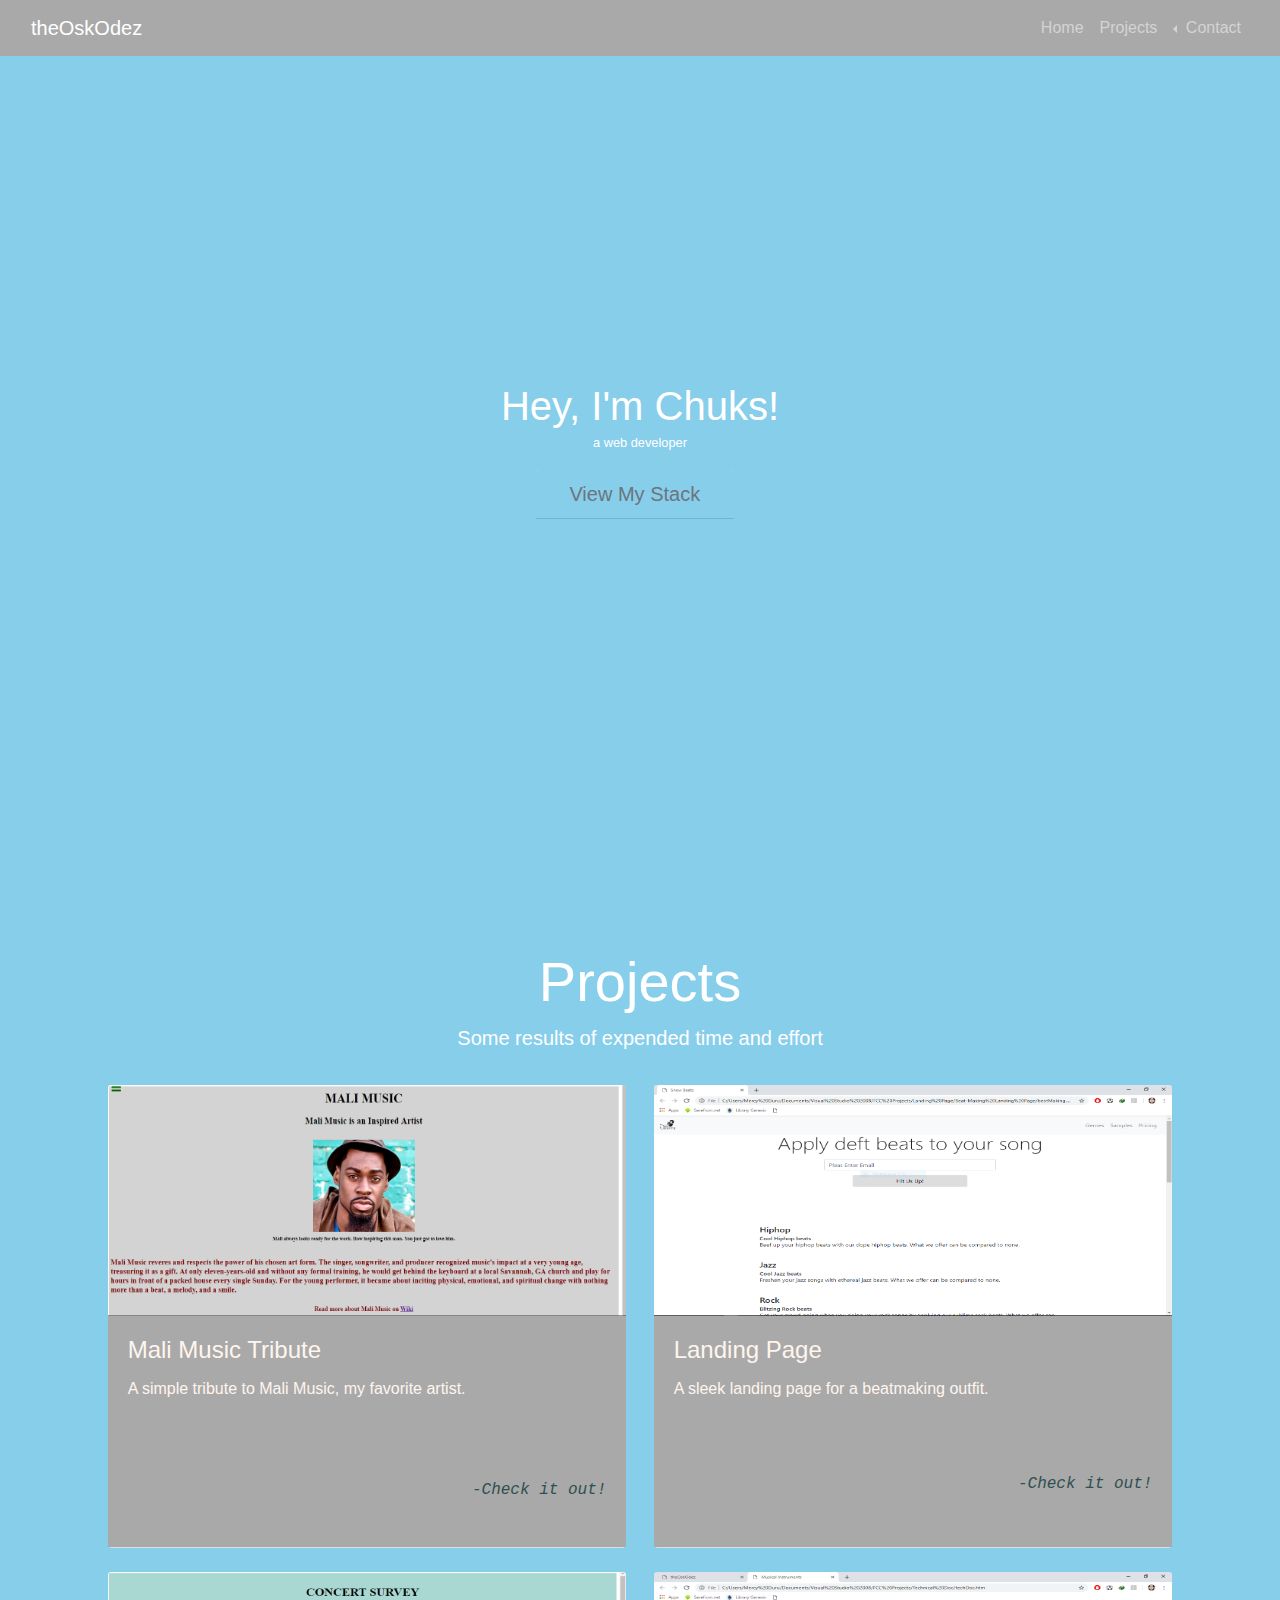
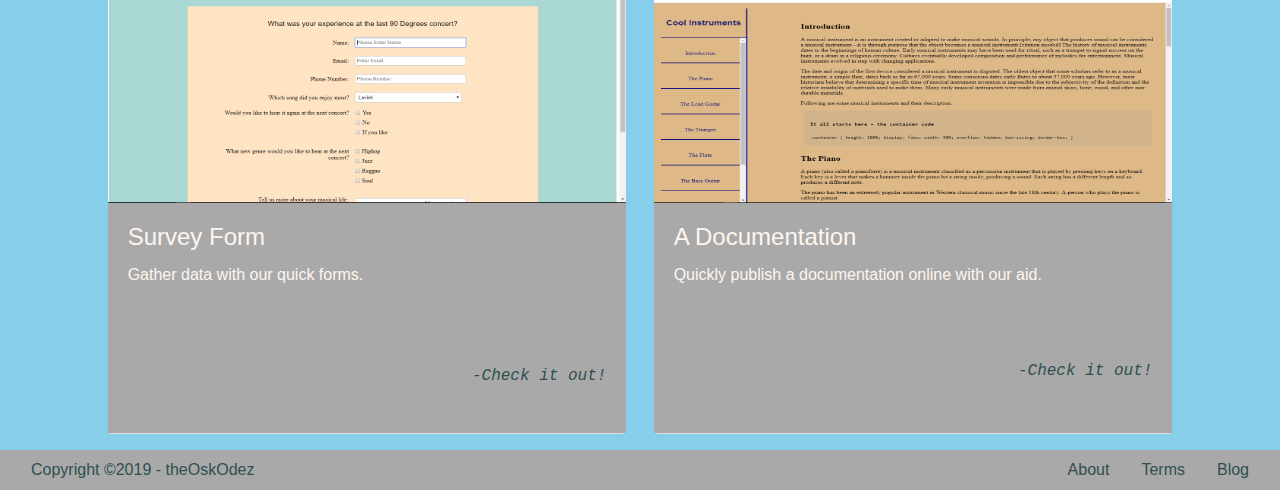
<file: index.html>
<!doctype html>
<html lang="en">
  <head>
    <title>theOskOdez</title>
    <meta charset="utf-8">
    <meta name="viewport" content="width=device-width, initial-scale=1, shrink-to-fit=no">

    <link rel="stylesheet" href="css/bootstrap.css" type="text/css">
    <link rel="stylesheet" href="css/all.min.css" type="text/css">
    <link rel="stylesheet" href="css/fontawesome.css" type="text/css">
    <link rel="stylesheet" href="css/theOskOdez.css" type="text/css">
  </head>
  <body>
    <main>

        <div class="modal fade" id="mailModal" tabindex="-1" role="dialog" aria-labelledby="exampleModalLabel" aria-hidden="true">
            <div class="modal-dialog" role="document">
              <div class="modal-content">
                <div class="modal-header">
                  <h5 class="modal-title" id="exampleModalLabel">Shoot Me A Mail On:</h5>
                  <button type="button" class="close" data-dismiss="modal" aria-label="Close">
                    <span aria-hidden="true">&times;</span>
                  </button>
                </div>
                <div class="modal-body">
                  <p>blannkard@gmail.com</p>
                </div>
              </div>
            </div>
          </div>

          <div class="modal fade" id="phoneModal" tabindex="-1" role="dialog" aria-labelledby="exampleModalLabel" aria-hidden="true">
              <div class="modal-dialog" role="document">
                <div class="modal-content">
                  <div class="modal-header">
                    <h5 class="modal-title" id="exampleModalLabel">You can call me @</h5>
                    <button type="button" class="close" data-dismiss="modal" aria-label="Close">
                      <span aria-hidden="true">&times;</span>
                    </button>
                  </div>
                  <div class="modal-body">
                    <p>+234 803 892 8297</p>
                  </div>
                </div>
              </div>
            </div>

        <nav id="navbar" class="navbar navbar-expand-lg fixed-top navbar-dark">
            <div class="container-fluid">
                        <a class="navbar-brand" href="#">theOskOdez</a>
                        <button class="navbar-toggler" type="button" data-toggle="collapse" data-target="#navbarTogglerDemo02" aria-controls="navbarTogglerDemo02" aria-expanded="false" aria-label="Toggle navigation">
                          <span class="navbar-toggler-icon"></span>
                        </button>
                      
                        <div class="collapse navbar-collapse" id="navbarTogglerDemo02">
                          <ul class="navbar-nav ml-auto mt-2 mt-lg-0">
                            <li class="nav-item">
                              <a class="nav-link" href="#welcome-section">Home <span class="sr-only">(current)</span></a>
                            </li>
                            <li class="nav-item">
                              <a class="nav-link" href="#projects">Projects</a>
                            </li>
                            <li class="nav-item dropdown dropleft">
                                    <a class="nav-link dropdown-toggle" href="#" id="navbarDropdownMenuLink" data-toggle="dropdown" aria-haspopup="true" aria-expanded="false">
                                      Contact
                                    </a>
                                    <div class="dropdown-menu" aria-labelledby="navbarDropdownMenuLink">
                                        <a class="dropdown-item d-flex align-items-center" href="https://github.com/NuminousC" target="_blank">
                                            <div class="icon">
                                                <i class="fab fa-github"></i> 
                                            </div> 
                                            <div class="dropdown-item-text">Github</div>
                                        </a>
                                        <a class="dropdown-item d-flex align-items-center" href="https://www.linkedin.com/in/numinousc/" target="_blank">
                                            <div class="icon">
                                                <i class="fab fa-linkedin"></i> 
                                            </div> 
                                            <div class="dropdown-item-text">LinkedIn</div>
                                        </a>
                                      <a class="dropdown-item d-flex align-items-center" href="#">
                                        <div class="icon">
                                            <i class="fab fa-facebook"></i> 
                                        </div> 
                                        <div class="dropdown-item-text">Facebook</div>
                                    </a>
                                      <a class="dropdown-item d-flex align-items-center" href="https://twitter.com/NuminousChuks" target="_blank">
                                        <div class="icon">
                                            <i class="fab fa-twitter"></i> 
                                        </div> 
                                        <div class="dropdown-item-text">Twitter</div>
                                    </a>
                                      <div class="dropdown-divider"></div>
                            
                                        <a tabindex="0" class="dropdown-item d-flex align-items-center" role="button" data-toggle="modal" data-target="#phoneModal">
                                            <div class="icon">
                                                <i class="fa fa-phone"></i> 
                                            </div> 
                                            <div class="dropdown-item-text">Phone</div>
                                        </a>

                                        <a tabindex="0" class="dropdown-item d-flex align-items-center" role="button" data-toggle="modal" data-target="#mailModal">
                                            <div class="icon">
                                                <i class="fa fa-envelope"></i> 
                                            </div> 
                                            <div class="dropdown-item-text">E-mail</div>
                                        </a> 

                                    </div>
                                  </li>
                          </ul>                        
                        </div>
                        </div>
        </nav>

        <section id="welcome-section" class="container-fluid d-flex justify-content-center align-items-center welcome">
            <div class="row">
                <div class="col-sm-12 d-flex flex-column justify-content-center align-items-center">
                    <h1 class="mb-0 text-center">Hey, I'm Chuks!</h1>
                    <p class="mt-0"><small>a web developer</small></p>
                    <div class="w-75" id="accordion" role="tablist">
                            <div class="card border-0">
                              <div class="card-header text-center" role="tab" id="headingOne">
                                <h5 class="mb-0">
                                  <a class="text-muted" data-toggle="collapse" href="#collapseOne" aria-expanded="false" aria-controls="collapseOne">
                                    View My Stack
                                  </a>
                                </h5>
                              </div>
                          
                              <div id="collapseOne" class="collapse" role="tabpanel" aria-labelledby="headingOne" data-parent="#accordion">
                                <div class="card-body">
                                        <ul class="list-group">
                                                <li class="list-group-item p-0 m-0 border-0 d-flex justify-content-between align-items-center">
                                                  <h5>HTML</h5>
                                                  <span class="badge badge-dark">6</span>
                                                </li>
                                                <li class="list-group-item p-0 m-0 border-0 d-flex justify-content-between align-items-center">
                                                    <h5>CSS</h5>
                                                  <span class="badge badge-dark">4</span>
                                                </li>
                                                <li class="list-group-item p-0 m-0 border-0 d-flex justify-content-between align-items-center">
                                                    <h5>Bootstrap</h5>
                                                  <span class="badge badge-dark">4</span>
                                                </li>
                                                <li class="list-group-item p-0 m-0 border-0 d-flex justify-content-between align-items-center">
                                                    <h5>JavaScript</h5>
                                                  <span class="badge badge-dark">1</span>
                                                </li>
                                              </ul>
                                </div>
                              </div>
                            </div>
                          </div>
                </div>
            </div>
        </section>

        <section id="projects" class="container-fluid d-flex flex-column justify-content-center align-items-center work-section">

            <header class="container">
                <div class="row">
                  <div class="col text-center">
                    <div class="pt-5 pb-3">
                      <h1 class="display-4">Projects</h1>
                      <p class="lead">Some results of expended time and effort</p>
                    </div>
                  </div>
                </div>
              </header>

          <div class="container">
            <div class="row no-gutters mt-0 mb-4">
              <div class="project-tile col-md-6">
                <div class="card m-auto h-100 border-top-0 border-left-0 border-right-0" style="width: 20rem;">
                  <img class="card-img-top h-50 img-fluid" src="img/tributePage.PNG" alt="Card image cap">
                  <div class="card-body body-me h-25">
                    <h4 class="card-title">Mali Music Tribute</h4>
                    <p class="card-text">A simple tribute to Mali Music, my favorite artist.</p>
                  </div>
                  <div class="card-body text-right body-me">
                    <a href="https://codepen.io/NuminousC/full/XOvKdv" target="_blank" class="card-link font-italic text-monospace">-Check it out!</a>
                  </div>
                </div>
              </div>
              <div class="project-tile col-md-6 second-column">
              <div class="card m-auto h-100 border-top-0 border-left-0 border-right-0" style="width: 20rem;">
                <img class="card-img-top h-50 img-fluid" src="img/landingPage.PNG" alt="Card image cap">
                <div class="card-body body-me">
                  <h4 class="card-title">Landing Page</h4>
                  <p class="card-text">A sleek landing page for a beatmaking outfit.</p>
                </div>
                <div class="card-body text-right body-me">
                  <a href="https://codepen.io/NuminousC/full/Gepyzm" target="_blank" class="card-link font-italic text-monospace">-Check it out!</a>
                </div>
              </div>
              </div>
          </div>

          <div class="row no-gutters my-3">
              <div class="project-tile col-md-6">
                <div class="card m-auto h-100 border-top-0 border-left-0 border-right-0" style="width: 20rem;">
                  <img class="card-img-top h-50 img-fluid" src="img/surveyForm.PNG" alt="Card image cap">
                  <div class="card-body body-me h-25">
                    <h4 class="card-title">Survey Form</h4>
                    <p class="card-text">Gather data with our quick forms.</p>
                  </div>
                  <div class="card-body text-right body-me">
                    <a href="https://codepen.io/NuminousC/full/wOgVvy" target="_blank" class="card-link font-italic text-monospace">-Check it out!</a>
                  </div>
                </div>
              </div>
              <div class="project-tile col-md-6 second-column">
              <div class="card m-auto h-100 border-top-0 border-left-0 border-right-0" style="width: 20rem;">
                <img class="card-img-top h-50 img-fluid" src="img/techDoc.PNG" alt="Card image cap">
                <div class="card-body body-me">
                  <h4 class="card-title">A Documentation</h4>
                  <p class="card-text">Quickly publish a documentation online with our aid.</p>
                </div>
                <div class="card-body text-right body-me">
                  <a href="https://codepen.io/NuminousC/full/bZVybv" target="_blank" class="card-link font-italic text-monospace">-Check it out!</a>
                </div>
              </div>
              </div>
          </div>

          </div>
        </section>

        <section>
          <footer class="container-fluid footer d-flex">

              <div class="nav-item">
                  <a class="nav-link" href="#">Copyright &copy;2019 - theOskOdez</a>
                </div>
   
            <ul class="nav ml-auto">
                <li class="nav-item ml-auto">
                  <a id="profile-link" target="_blank" class="nav-link" href="https://www.freecodecamp.org/numinous">About</a>
                </li>
                <li class="nav-item">
                  <a class="nav-link" href="#">Terms</a>
                </li>
                <li class="nav-item">
                  <a class="nav-link" href="#">Blog</a>
                </li>
              </ul>
          </footer>
        </section>

    </main>

    <script src="js/jquery-3.3.1.min.js"></script>
    <script src="js/popper.js"></script>
    <script src="js/bootstrap.js"></script>
    <script src="js/all.min.js"></script>
    <script src="js/fontawesome.js"></script>


    <script>
      $(function () {
  $('[data-toggle="popover"]').popover()
})
    </script>

  </body>
</html>
</file>
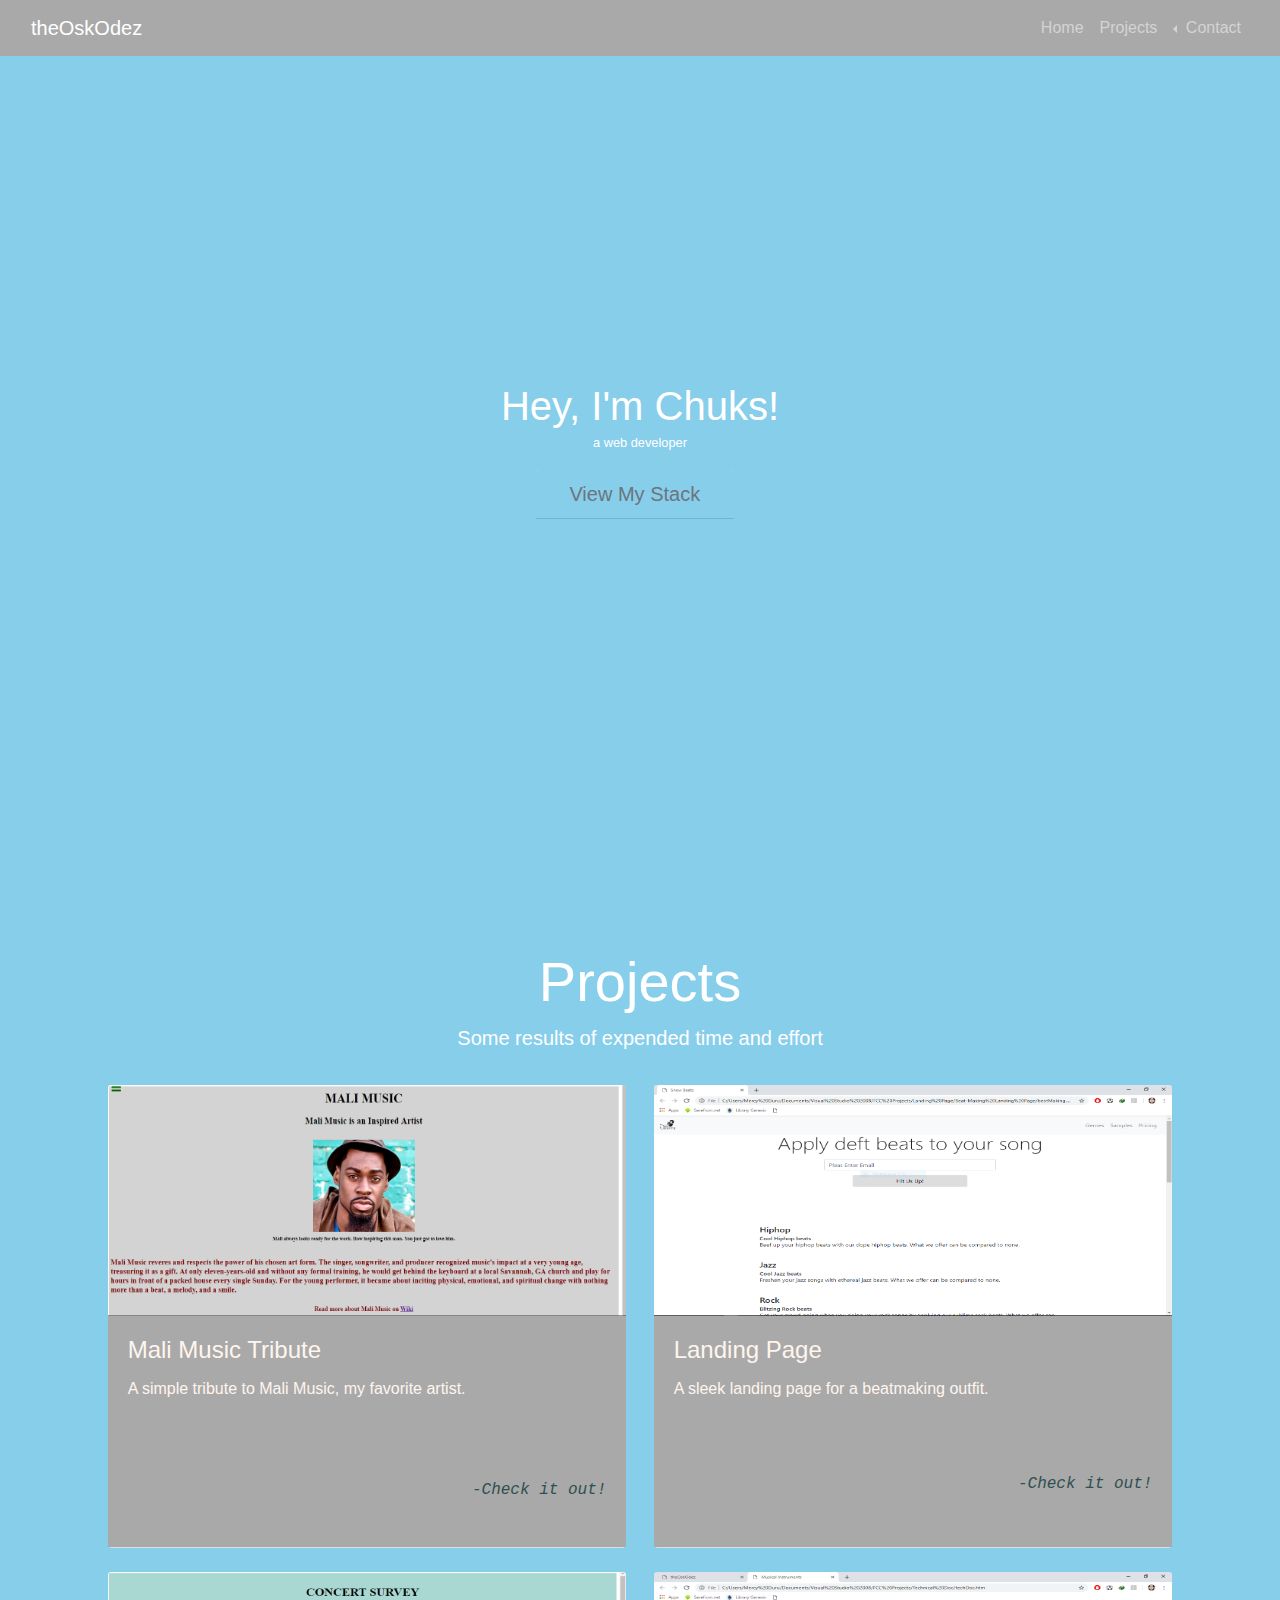
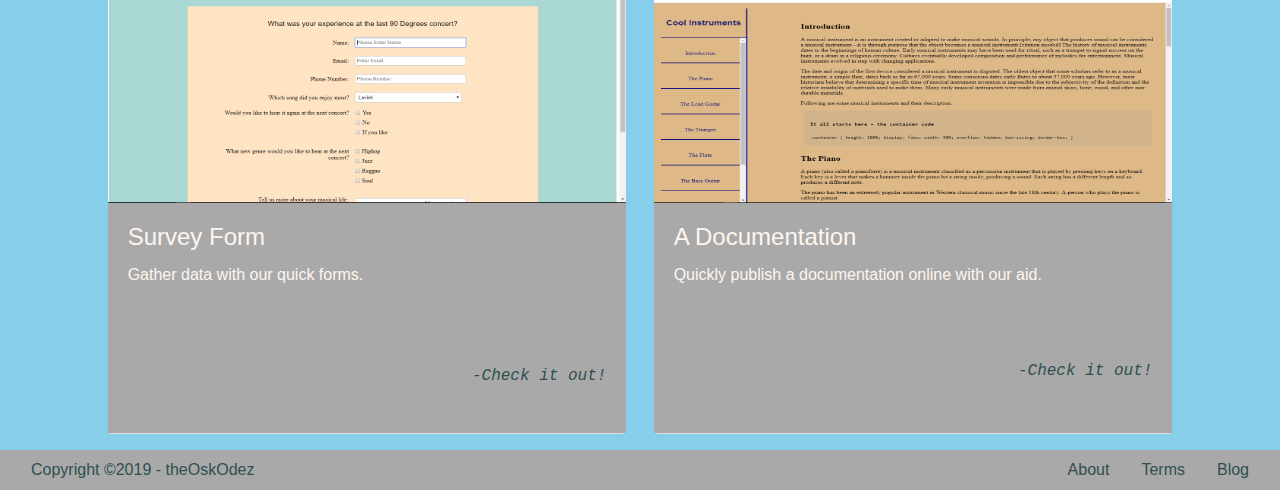
<file: theOskOdez.html>
<!doctype html>
<html lang="en">
  <head>
    <title>theOskOdez</title>
    <meta charset="utf-8">
    <meta name="viewport" content="width=device-width, initial-scale=1, shrink-to-fit=no">

    <link rel="stylesheet" href="css/bootstrap.css" type="text/css">
    <link rel="stylesheet" href="css/all.min.css" type="text/css">
    <link rel="stylesheet" href="css/fontawesome.css" type="text/css">
    <link rel="stylesheet" href="css/theOskOdez.css" type="text/css">
  </head>
  <body>
    <main>

        <div class="modal fade" id="mailModal" tabindex="-1" role="dialog" aria-labelledby="exampleModalLabel" aria-hidden="true">
            <div class="modal-dialog" role="document">
              <div class="modal-content">
                <div class="modal-header">
                  <h5 class="modal-title" id="exampleModalLabel">Shoot Me A Mail On:</h5>
                  <button type="button" class="close" data-dismiss="modal" aria-label="Close">
                    <span aria-hidden="true">&times;</span>
                  </button>
                </div>
                <div class="modal-body">
                  <p>blannkard@gmail.com</p>
                </div>
              </div>
            </div>
          </div>

          <div class="modal fade" id="phoneModal" tabindex="-1" role="dialog" aria-labelledby="exampleModalLabel" aria-hidden="true">
              <div class="modal-dialog" role="document">
                <div class="modal-content">
                  <div class="modal-header">
                    <h5 class="modal-title" id="exampleModalLabel">You can call me @</h5>
                    <button type="button" class="close" data-dismiss="modal" aria-label="Close">
                      <span aria-hidden="true">&times;</span>
                    </button>
                  </div>
                  <div class="modal-body">
                    <p>+234 803 892 8297</p>
                  </div>
                </div>
              </div>
            </div>

        <nav id="navbar" class="navbar navbar-expand-lg fixed-top navbar-dark">
            <div class="container-fluid">
                        <a class="navbar-brand" href="#">theOskOdez</a>
                        <button class="navbar-toggler" type="button" data-toggle="collapse" data-target="#navbarTogglerDemo02" aria-controls="navbarTogglerDemo02" aria-expanded="false" aria-label="Toggle navigation">
                          <span class="navbar-toggler-icon"></span>
                        </button>
                      
                        <div class="collapse navbar-collapse" id="navbarTogglerDemo02">
                          <ul class="navbar-nav ml-auto mt-2 mt-lg-0">
                            <li class="nav-item">
                              <a class="nav-link" href="#welcome-section">Home <span class="sr-only">(current)</span></a>
                            </li>
                            <li class="nav-item">
                              <a class="nav-link" href="#projects">Projects</a>
                            </li>
                            <li class="nav-item dropdown dropleft">
                                    <a class="nav-link dropdown-toggle" href="#" id="navbarDropdownMenuLink" data-toggle="dropdown" aria-haspopup="true" aria-expanded="false">
                                      Contact
                                    </a>
                                    <div class="dropdown-menu" aria-labelledby="navbarDropdownMenuLink">
                                        <a class="dropdown-item d-flex align-items-center" href="https://github.com/NuminousC" target="_blank">
                                            <div class="icon">
                                                <i class="fab fa-github"></i> 
                                            </div> 
                                            <div class="dropdown-item-text">Github</div>
                                        </a>
                                        <a class="dropdown-item d-flex align-items-center" href="https://www.linkedin.com/in/numinousc/" target="_blank">
                                            <div class="icon">
                                                <i class="fab fa-linkedin"></i> 
                                            </div> 
                                            <div class="dropdown-item-text">LinkedIn</div>
                                        </a>
                                      <a class="dropdown-item d-flex align-items-center" href="#">
                                        <div class="icon">
                                            <i class="fab fa-facebook"></i> 
                                        </div> 
                                        <div class="dropdown-item-text">Facebook</div>
                                    </a>
                                      <a class="dropdown-item d-flex align-items-center" href="https://twitter.com/NuminousChuks" target="_blank">
                                        <div class="icon">
                                            <i class="fab fa-twitter"></i> 
                                        </div> 
                                        <div class="dropdown-item-text">Twitter</div>
                                    </a>
                                      <div class="dropdown-divider"></div>
                            
                                        <a tabindex="0" class="dropdown-item d-flex align-items-center" role="button" data-toggle="modal" data-target="#phoneModal">
                                            <div class="icon">
                                                <i class="fa fa-phone"></i> 
                                            </div> 
                                            <div class="dropdown-item-text">Phone</div>
                                        </a>

                                        <a tabindex="0" class="dropdown-item d-flex align-items-center" role="button" data-toggle="modal" data-target="#mailModal">
                                            <div class="icon">
                                                <i class="fa fa-envelope"></i> 
                                            </div> 
                                            <div class="dropdown-item-text">E-mail</div>
                                        </a> 

                                    </div>
                                  </li>
                          </ul>                        
                        </div>
                        </div>
        </nav>

        <section id="welcome-section" class="container-fluid d-flex justify-content-center align-items-center welcome">
            <div class="row">
                <div class="col-sm-12 d-flex flex-column justify-content-center align-items-center">
                    <h1 class="mb-0 text-center">Hey, I'm Chuks!</h1>
                    <p class="mt-0"><small>a web developer</small></p>
                    <div class="w-75" id="accordion" role="tablist">
                            <div class="card border-0">
                              <div class="card-header text-center" role="tab" id="headingOne">
                                <h5 class="mb-0">
                                  <a class="text-muted" data-toggle="collapse" href="#collapseOne" aria-expanded="false" aria-controls="collapseOne">
                                    View My Stack
                                  </a>
                                </h5>
                              </div>
                          
                              <div id="collapseOne" class="collapse" role="tabpanel" aria-labelledby="headingOne" data-parent="#accordion">
                                <div class="card-body">
                                        <ul class="list-group">
                                                <li class="list-group-item p-0 m-0 border-0 d-flex justify-content-between align-items-center">
                                                  <h5>HTML</h5>
                                                  <span class="badge badge-dark">6</span>
                                                </li>
                                                <li class="list-group-item p-0 m-0 border-0 d-flex justify-content-between align-items-center">
                                                    <h5>CSS</h5>
                                                  <span class="badge badge-dark">4</span>
                                                </li>
                                                <li class="list-group-item p-0 m-0 border-0 d-flex justify-content-between align-items-center">
                                                    <h5>Bootstrap</h5>
                                                  <span class="badge badge-dark">4</span>
                                                </li>
                                                <li class="list-group-item p-0 m-0 border-0 d-flex justify-content-between align-items-center">
                                                    <h5>JavaScript</h5>
                                                  <span class="badge badge-dark">1</span>
                                                </li>
                                              </ul>
                                </div>
                              </div>
                            </div>
                          </div>
                </div>
            </div>
        </section>

        <section id="projects" class="container-fluid d-flex flex-column justify-content-center align-items-center work-section">

            <header class="container">
                <div class="row">
                  <div class="col text-center">
                    <div class="pt-5 pb-3">
                      <h1 class="display-4">Projects</h1>
                      <p class="lead">Some results of expended time and effort</p>
                    </div>
                  </div>
                </div>
              </header>

          <div class="container">
            <div class="row no-gutters mt-0 mb-4">
              <div class="project-tile col-md-6">
                <div class="card m-auto h-100 border-top-0 border-left-0 border-right-0" style="width: 20rem;">
                  <img class="card-img-top h-50 img-fluid" src="img/tributePage.PNG" alt="Card image cap">
                  <div class="card-body body-me h-25">
                    <h4 class="card-title">Mali Music Tribute</h4>
                    <p class="card-text">A simple tribute to Mali Music, my favorite artist.</p>
                  </div>
                  <div class="card-body text-right body-me">
                    <a href="https://codepen.io/NuminousC/full/XOvKdv" target="_blank" class="card-link font-italic text-monospace">-Check it out!</a>
                  </div>
                </div>
              </div>
              <div class="project-tile col-md-6 second-column">
              <div class="card m-auto h-100 border-top-0 border-left-0 border-right-0" style="width: 20rem;">
                <img class="card-img-top h-50 img-fluid" src="img/landingPage.PNG" alt="Card image cap">
                <div class="card-body body-me">
                  <h4 class="card-title">Landing Page</h4>
                  <p class="card-text">A sleek landing page for a beatmaking outfit.</p>
                </div>
                <div class="card-body text-right body-me">
                  <a href="https://codepen.io/NuminousC/full/Gepyzm" target="_blank" class="card-link font-italic text-monospace">-Check it out!</a>
                </div>
              </div>
              </div>
          </div>

          <div class="row no-gutters my-3">
              <div class="project-tile col-md-6">
                <div class="card m-auto h-100 border-top-0 border-left-0 border-right-0" style="width: 20rem;">
                  <img class="card-img-top h-50 img-fluid" src="img/surveyForm.PNG" alt="Card image cap">
                  <div class="card-body body-me h-25">
                    <h4 class="card-title">Survey Form</h4>
                    <p class="card-text">Gather data with our quick forms.</p>
                  </div>
                  <div class="card-body text-right body-me">
                    <a href="https://codepen.io/NuminousC/full/wOgVvy" target="_blank" class="card-link font-italic text-monospace">-Check it out!</a>
                  </div>
                </div>
              </div>
              <div class="project-tile col-md-6 second-column">
              <div class="card m-auto h-100 border-top-0 border-left-0 border-right-0" style="width: 20rem;">
                <img class="card-img-top h-50 img-fluid" src="img/techDoc.PNG" alt="Card image cap">
                <div class="card-body body-me">
                  <h4 class="card-title">A Documentation</h4>
                  <p class="card-text">Quickly publish a documentation online with our aid.</p>
                </div>
                <div class="card-body text-right body-me">
                  <a href="https://codepen.io/NuminousC/full/bZVybv" target="_blank" class="card-link font-italic text-monospace">-Check it out!</a>
                </div>
              </div>
              </div>
          </div>

          </div>
        </section>

        <section>
          <footer class="container-fluid footer d-flex">

              <div class="nav-item">
                  <a class="nav-link" href="#">Copyright &copy;2019 - theOskOdez</a>
                </div>
   
            <ul class="nav ml-auto">
                <li class="nav-item ml-auto">
                  <a id="profile-link" target="_blank" class="nav-link" href="https://www.freecodecamp.org/numinous">About</a>
                </li>
                <li class="nav-item">
                  <a class="nav-link" href="#">Terms</a>
                </li>
                <li class="nav-item">
                  <a class="nav-link" href="#">Blog</a>
                </li>
              </ul>
          </footer>
        </section>

    </main>

    <script src="js/jquery-3.3.1.min.js"></script>
    <script src="js/popper.js"></script>
    <script src="js/bootstrap.js"></script>
    <script src="js/all.min.js"></script>
    <script src="js/fontawesome.js"></script>


    <script>
      $(function () {
  $('[data-toggle="popover"]').popover()
})
    </script>

  </body>
</html>
</file>
<file: css/theOskOdez.css>
main {
    background: skyblue;
}

.navbar {
    background: darkgrey;
    color: paleturquoise !important;
}

.welcome, .work-section {
    width: 90vw;
    min-height: 100vh;
    color: White;
    font-family: 'Gill Sans', 'Gill Sans MT', Calibri, 'Trebuchet MS', sans-serif
}


.card {
    width: 95% !important;
}


.footer {
    background: darkgrey;
}

a {color: darkslategrey;}

#headingOne {
    background: skyblue;
}

#collapseOne .card-body {
    background: skyblue;
}
#collapseOne .card-body li {
    background: skyblue;
}

.body-me {
    background: darkgray;
    color: seashell;
}

@media screen and (max-width: 50em) {

    .footer {
        flex-direction: column;
        justify-content: center;
        align-items: center;
    }

    .footer ul {
        margin-left: 0px !important;
    }

    .second-column {
        margin-top: 1.2em;
    }

}
</file>
<file: css/all.min.css>
/*!
 * Font Awesome Free 5.3.1 by @fontawesome - https://fontawesome.com
 * License - https://fontawesome.com/license/free (Icons: CC BY 4.0, Fonts: SIL OFL 1.1, Code: MIT License)
 */
.fa,.fab,.fal,.far,.fas{-moz-osx-font-smoothing:grayscale;-webkit-font-smoothing:antialiased;display:inline-block;font-style:normal;font-variant:normal;text-rendering:auto;line-height:1}.fa-lg{font-size:1.33333em;line-height:.75em;vertical-align:-.0667em}.fa-xs{font-size:.75em}.fa-sm{font-size:.875em}.fa-1x{font-size:1em}.fa-2x{font-size:2em}.fa-3x{font-size:3em}.fa-4x{font-size:4em}.fa-5x{font-size:5em}.fa-6x{font-size:6em}.fa-7x{font-size:7em}.fa-8x{font-size:8em}.fa-9x{font-size:9em}.fa-10x{font-size:10em}.fa-fw{text-align:center;width:1.25em}.fa-ul{list-style-type:none;margin-left:2.5em;padding-left:0}.fa-ul>li{position:relative}.fa-li{left:-2em;position:absolute;text-align:center;width:2em;line-height:inherit}.fa-border{border:.08em solid #eee;border-radius:.1em;padding:.2em .25em .15em}.fa-pull-left{float:left}.fa-pull-right{float:right}.fa.fa-pull-left,.fab.fa-pull-left,.fal.fa-pull-left,.far.fa-pull-left,.fas.fa-pull-left{margin-right:.3em}.fa.fa-pull-right,.fab.fa-pull-right,.fal.fa-pull-right,.far.fa-pull-right,.fas.fa-pull-right{margin-left:.3em}.fa-spin{animation:fa-spin 2s infinite linear}.fa-pulse{animation:fa-spin 1s infinite steps(8)}@keyframes fa-spin{0%{transform:rotate(0deg)}to{transform:rotate(1turn)}}.fa-rotate-90{-ms-filter:"progid:DXImageTransform.Microsoft.BasicImage(rotation=1)";transform:rotate(90deg)}.fa-rotate-180{-ms-filter:"progid:DXImageTransform.Microsoft.BasicImage(rotation=2)";transform:rotate(180deg)}.fa-rotate-270{-ms-filter:"progid:DXImageTransform.Microsoft.BasicImage(rotation=3)";transform:rotate(270deg)}.fa-flip-horizontal{-ms-filter:"progid:DXImageTransform.Microsoft.BasicImage(rotation=0, mirror=1)";transform:scaleX(-1)}.fa-flip-vertical{transform:scaleY(-1)}.fa-flip-horizontal.fa-flip-vertical,.fa-flip-vertical{-ms-filter:"progid:DXImageTransform.Microsoft.BasicImage(rotation=2, mirror=1)"}.fa-flip-horizontal.fa-flip-vertical{transform:scale(-1)}:root .fa-flip-horizontal,:root .fa-flip-vertical,:root .fa-rotate-90,:root .fa-rotate-180,:root .fa-rotate-270{-webkit-filter:none;filter:none}.fa-stack{display:inline-block;height:2em;line-height:2em;position:relative;vertical-align:middle;width:2em}.fa-stack-1x,.fa-stack-2x{left:0;position:absolute;text-align:center;width:100%}.fa-stack-1x{line-height:inherit}.fa-stack-2x{font-size:2em}.fa-inverse{color:#fff}.fa-500px:before{content:"\f26e"}.fa-accessible-icon:before{content:"\f368"}.fa-accusoft:before{content:"\f369"}.fa-ad:before{content:"\f641"}.fa-address-book:before{content:"\f2b9"}.fa-address-card:before{content:"\f2bb"}.fa-adjust:before{content:"\f042"}.fa-adn:before{content:"\f170"}.fa-adversal:before{content:"\f36a"}.fa-affiliatetheme:before{content:"\f36b"}.fa-air-freshener:before{content:"\f5d0"}.fa-algolia:before{content:"\f36c"}.fa-align-center:before{content:"\f037"}.fa-align-justify:before{content:"\f039"}.fa-align-left:before{content:"\f036"}.fa-align-right:before{content:"\f038"}.fa-alipay:before{content:"\f642"}.fa-allergies:before{content:"\f461"}.fa-amazon:before{content:"\f270"}.fa-amazon-pay:before{content:"\f42c"}.fa-ambulance:before{content:"\f0f9"}.fa-american-sign-language-interpreting:before{content:"\f2a3"}.fa-amilia:before{content:"\f36d"}.fa-anchor:before{content:"\f13d"}.fa-android:before{content:"\f17b"}.fa-angellist:before{content:"\f209"}.fa-angle-double-down:before{content:"\f103"}.fa-angle-double-left:before{content:"\f100"}.fa-angle-double-right:before{content:"\f101"}.fa-angle-double-up:before{content:"\f102"}.fa-angle-down:before{content:"\f107"}.fa-angle-left:before{content:"\f104"}.fa-angle-right:before{content:"\f105"}.fa-angle-up:before{content:"\f106"}.fa-angry:before{content:"\f556"}.fa-angrycreative:before{content:"\f36e"}.fa-angular:before{content:"\f420"}.fa-ankh:before{content:"\f644"}.fa-app-store:before{content:"\f36f"}.fa-app-store-ios:before{content:"\f370"}.fa-apper:before{content:"\f371"}.fa-apple:before{content:"\f179"}.fa-apple-alt:before{content:"\f5d1"}.fa-apple-pay:before{content:"\f415"}.fa-archive:before{content:"\f187"}.fa-archway:before{content:"\f557"}.fa-arrow-alt-circle-down:before{content:"\f358"}.fa-arrow-alt-circle-left:before{content:"\f359"}.fa-arrow-alt-circle-right:before{content:"\f35a"}.fa-arrow-alt-circle-up:before{content:"\f35b"}.fa-arrow-circle-down:before{content:"\f0ab"}.fa-arrow-circle-left:before{content:"\f0a8"}.fa-arrow-circle-right:before{content:"\f0a9"}.fa-arrow-circle-up:before{content:"\f0aa"}.fa-arrow-down:before{content:"\f063"}.fa-arrow-left:before{content:"\f060"}.fa-arrow-right:before{content:"\f061"}.fa-arrow-up:before{content:"\f062"}.fa-arrows-alt:before{content:"\f0b2"}.fa-arrows-alt-h:before{content:"\f337"}.fa-arrows-alt-v:before{content:"\f338"}.fa-assistive-listening-systems:before{content:"\f2a2"}.fa-asterisk:before{content:"\f069"}.fa-asymmetrik:before{content:"\f372"}.fa-at:before{content:"\f1fa"}.fa-atlas:before{content:"\f558"}.fa-atom:before{content:"\f5d2"}.fa-audible:before{content:"\f373"}.fa-audio-description:before{content:"\f29e"}.fa-autoprefixer:before{content:"\f41c"}.fa-avianex:before{content:"\f374"}.fa-aviato:before{content:"\f421"}.fa-award:before{content:"\f559"}.fa-aws:before{content:"\f375"}.fa-backspace:before{content:"\f55a"}.fa-backward:before{content:"\f04a"}.fa-balance-scale:before{content:"\f24e"}.fa-ban:before{content:"\f05e"}.fa-band-aid:before{content:"\f462"}.fa-bandcamp:before{content:"\f2d5"}.fa-barcode:before{content:"\f02a"}.fa-bars:before{content:"\f0c9"}.fa-baseball-ball:before{content:"\f433"}.fa-basketball-ball:before{content:"\f434"}.fa-bath:before{content:"\f2cd"}.fa-battery-empty:before{content:"\f244"}.fa-battery-full:before{content:"\f240"}.fa-battery-half:before{content:"\f242"}.fa-battery-quarter:before{content:"\f243"}.fa-battery-three-quarters:before{content:"\f241"}.fa-bed:before{content:"\f236"}.fa-beer:before{content:"\f0fc"}.fa-behance:before{content:"\f1b4"}.fa-behance-square:before{content:"\f1b5"}.fa-bell:before{content:"\f0f3"}.fa-bell-slash:before{content:"\f1f6"}.fa-bezier-curve:before{content:"\f55b"}.fa-bible:before{content:"\f647"}.fa-bicycle:before{content:"\f206"}.fa-bimobject:before{content:"\f378"}.fa-binoculars:before{content:"\f1e5"}.fa-birthday-cake:before{content:"\f1fd"}.fa-bitbucket:before{content:"\f171"}.fa-bitcoin:before{content:"\f379"}.fa-bity:before{content:"\f37a"}.fa-black-tie:before{content:"\f27e"}.fa-blackberry:before{content:"\f37b"}.fa-blender:before{content:"\f517"}.fa-blind:before{content:"\f29d"}.fa-blogger:before{content:"\f37c"}.fa-blogger-b:before{content:"\f37d"}.fa-bluetooth:before{content:"\f293"}.fa-bluetooth-b:before{content:"\f294"}.fa-bold:before{content:"\f032"}.fa-bolt:before{content:"\f0e7"}.fa-bomb:before{content:"\f1e2"}.fa-bone:before{content:"\f5d7"}.fa-bong:before{content:"\f55c"}.fa-book:before{content:"\f02d"}.fa-book-open:before{content:"\f518"}.fa-book-reader:before{content:"\f5da"}.fa-bookmark:before{content:"\f02e"}.fa-bowling-ball:before{content:"\f436"}.fa-box:before{content:"\f466"}.fa-box-open:before{content:"\f49e"}.fa-boxes:before{content:"\f468"}.fa-braille:before{content:"\f2a1"}.fa-brain:before{content:"\f5dc"}.fa-briefcase:before{content:"\f0b1"}.fa-briefcase-medical:before{content:"\f469"}.fa-broadcast-tower:before{content:"\f519"}.fa-broom:before{content:"\f51a"}.fa-brush:before{content:"\f55d"}.fa-btc:before{content:"\f15a"}.fa-bug:before{content:"\f188"}.fa-building:before{content:"\f1ad"}.fa-bullhorn:before{content:"\f0a1"}.fa-bullseye:before{content:"\f140"}.fa-burn:before{content:"\f46a"}.fa-buromobelexperte:before{content:"\f37f"}.fa-bus:before{content:"\f207"}.fa-bus-alt:before{content:"\f55e"}.fa-business-time:before{content:"\f64a"}.fa-buysellads:before{content:"\f20d"}.fa-calculator:before{content:"\f1ec"}.fa-calendar:before{content:"\f133"}.fa-calendar-alt:before{content:"\f073"}.fa-calendar-check:before{content:"\f274"}.fa-calendar-minus:before{content:"\f272"}.fa-calendar-plus:before{content:"\f271"}.fa-calendar-times:before{content:"\f273"}.fa-camera:before{content:"\f030"}.fa-camera-retro:before{content:"\f083"}.fa-cannabis:before{content:"\f55f"}.fa-capsules:before{content:"\f46b"}.fa-car:before{content:"\f1b9"}.fa-car-alt:before{content:"\f5de"}.fa-car-battery:before{content:"\f5df"}.fa-car-crash:before{content:"\f5e1"}.fa-car-side:before{content:"\f5e4"}.fa-caret-down:before{content:"\f0d7"}.fa-caret-left:before{content:"\f0d9"}.fa-caret-right:before{content:"\f0da"}.fa-caret-square-down:before{content:"\f150"}.fa-caret-square-left:before{content:"\f191"}.fa-caret-square-right:before{content:"\f152"}.fa-caret-square-up:before{content:"\f151"}.fa-caret-up:before{content:"\f0d8"}.fa-cart-arrow-down:before{content:"\f218"}.fa-cart-plus:before{content:"\f217"}.fa-cc-amazon-pay:before{content:"\f42d"}.fa-cc-amex:before{content:"\f1f3"}.fa-cc-apple-pay:before{content:"\f416"}.fa-cc-diners-club:before{content:"\f24c"}.fa-cc-discover:before{content:"\f1f2"}.fa-cc-jcb:before{content:"\f24b"}.fa-cc-mastercard:before{content:"\f1f1"}.fa-cc-paypal:before{content:"\f1f4"}.fa-cc-stripe:before{content:"\f1f5"}.fa-cc-visa:before{content:"\f1f0"}.fa-centercode:before{content:"\f380"}.fa-certificate:before{content:"\f0a3"}.fa-chalkboard:before{content:"\f51b"}.fa-chalkboard-teacher:before{content:"\f51c"}.fa-charging-station:before{content:"\f5e7"}.fa-chart-area:before{content:"\f1fe"}.fa-chart-bar:before{content:"\f080"}.fa-chart-line:before{content:"\f201"}.fa-chart-pie:before{content:"\f200"}.fa-check:before{content:"\f00c"}.fa-check-circle:before{content:"\f058"}.fa-check-double:before{content:"\f560"}.fa-check-square:before{content:"\f14a"}.fa-chess:before{content:"\f439"}.fa-chess-bishop:before{content:"\f43a"}.fa-chess-board:before{content:"\f43c"}.fa-chess-king:before{content:"\f43f"}.fa-chess-knight:before{content:"\f441"}.fa-chess-pawn:before{content:"\f443"}.fa-chess-queen:before{content:"\f445"}.fa-chess-rook:before{content:"\f447"}.fa-chevron-circle-down:before{content:"\f13a"}.fa-chevron-circle-left:before{content:"\f137"}.fa-chevron-circle-right:before{content:"\f138"}.fa-chevron-circle-up:before{content:"\f139"}.fa-chevron-down:before{content:"\f078"}.fa-chevron-left:before{content:"\f053"}.fa-chevron-right:before{content:"\f054"}.fa-chevron-up:before{content:"\f077"}.fa-child:before{content:"\f1ae"}.fa-chrome:before{content:"\f268"}.fa-church:before{content:"\f51d"}.fa-circle:before{content:"\f111"}.fa-circle-notch:before{content:"\f1ce"}.fa-city:before{content:"\f64f"}.fa-clipboard:before{content:"\f328"}.fa-clipboard-check:before{content:"\f46c"}.fa-clipboard-list:before{content:"\f46d"}.fa-clock:before{content:"\f017"}.fa-clone:before{content:"\f24d"}.fa-closed-captioning:before{content:"\f20a"}.fa-cloud:before{content:"\f0c2"}.fa-cloud-download-alt:before{content:"\f381"}.fa-cloud-upload-alt:before{content:"\f382"}.fa-cloudscale:before{content:"\f383"}.fa-cloudsmith:before{content:"\f384"}.fa-cloudversify:before{content:"\f385"}.fa-cocktail:before{content:"\f561"}.fa-code:before{content:"\f121"}.fa-code-branch:before{content:"\f126"}.fa-codepen:before{content:"\f1cb"}.fa-codiepie:before{content:"\f284"}.fa-coffee:before{content:"\f0f4"}.fa-cog:before{content:"\f013"}.fa-cogs:before{content:"\f085"}.fa-coins:before{content:"\f51e"}.fa-columns:before{content:"\f0db"}.fa-comment:before{content:"\f075"}.fa-comment-alt:before{content:"\f27a"}.fa-comment-dollar:before{content:"\f651"}.fa-comment-dots:before{content:"\f4ad"}.fa-comment-slash:before{content:"\f4b3"}.fa-comments:before{content:"\f086"}.fa-comments-dollar:before{content:"\f653"}.fa-compact-disc:before{content:"\f51f"}.fa-compass:before{content:"\f14e"}.fa-compress:before{content:"\f066"}.fa-concierge-bell:before{content:"\f562"}.fa-connectdevelop:before{content:"\f20e"}.fa-contao:before{content:"\f26d"}.fa-cookie:before{content:"\f563"}.fa-cookie-bite:before{content:"\f564"}.fa-copy:before{content:"\f0c5"}.fa-copyright:before{content:"\f1f9"}.fa-couch:before{content:"\f4b8"}.fa-cpanel:before{content:"\f388"}.fa-creative-commons:before{content:"\f25e"}.fa-creative-commons-by:before{content:"\f4e7"}.fa-creative-commons-nc:before{content:"\f4e8"}.fa-creative-commons-nc-eu:before{content:"\f4e9"}.fa-creative-commons-nc-jp:before{content:"\f4ea"}.fa-creative-commons-nd:before{content:"\f4eb"}.fa-creative-commons-pd:before{content:"\f4ec"}.fa-creative-commons-pd-alt:before{content:"\f4ed"}.fa-creative-commons-remix:before{content:"\f4ee"}.fa-creative-commons-sa:before{content:"\f4ef"}.fa-creative-commons-sampling:before{content:"\f4f0"}.fa-creative-commons-sampling-plus:before{content:"\f4f1"}.fa-creative-commons-share:before{content:"\f4f2"}.fa-credit-card:before{content:"\f09d"}.fa-crop:before{content:"\f125"}.fa-crop-alt:before{content:"\f565"}.fa-cross:before{content:"\f654"}.fa-crosshairs:before{content:"\f05b"}.fa-crow:before{content:"\f520"}.fa-crown:before{content:"\f521"}.fa-css3:before{content:"\f13c"}.fa-css3-alt:before{content:"\f38b"}.fa-cube:before{content:"\f1b2"}.fa-cubes:before{content:"\f1b3"}.fa-cut:before{content:"\f0c4"}.fa-cuttlefish:before{content:"\f38c"}.fa-d-and-d:before{content:"\f38d"}.fa-dashcube:before{content:"\f210"}.fa-database:before{content:"\f1c0"}.fa-deaf:before{content:"\f2a4"}.fa-delicious:before{content:"\f1a5"}.fa-deploydog:before{content:"\f38e"}.fa-deskpro:before{content:"\f38f"}.fa-desktop:before{content:"\f108"}.fa-deviantart:before{content:"\f1bd"}.fa-dharmachakra:before{content:"\f655"}.fa-diagnoses:before{content:"\f470"}.fa-dice:before{content:"\f522"}.fa-dice-five:before{content:"\f523"}.fa-dice-four:before{content:"\f524"}.fa-dice-one:before{content:"\f525"}.fa-dice-six:before{content:"\f526"}.fa-dice-three:before{content:"\f527"}.fa-dice-two:before{content:"\f528"}.fa-digg:before{content:"\f1a6"}.fa-digital-ocean:before{content:"\f391"}.fa-digital-tachograph:before{content:"\f566"}.fa-directions:before{content:"\f5eb"}.fa-discord:before{content:"\f392"}.fa-discourse:before{content:"\f393"}.fa-divide:before{content:"\f529"}.fa-dizzy:before{content:"\f567"}.fa-dna:before{content:"\f471"}.fa-dochub:before{content:"\f394"}.fa-docker:before{content:"\f395"}.fa-dollar-sign:before{content:"\f155"}.fa-dolly:before{content:"\f472"}.fa-dolly-flatbed:before{content:"\f474"}.fa-donate:before{content:"\f4b9"}.fa-door-closed:before{content:"\f52a"}.fa-door-open:before{content:"\f52b"}.fa-dot-circle:before{content:"\f192"}.fa-dove:before{content:"\f4ba"}.fa-download:before{content:"\f019"}.fa-draft2digital:before{content:"\f396"}.fa-drafting-compass:before{content:"\f568"}.fa-draw-polygon:before{content:"\f5ee"}.fa-dribbble:before{content:"\f17d"}.fa-dribbble-square:before{content:"\f397"}.fa-dropbox:before{content:"\f16b"}.fa-drum:before{content:"\f569"}.fa-drum-steelpan:before{content:"\f56a"}.fa-drupal:before{content:"\f1a9"}.fa-dumbbell:before{content:"\f44b"}.fa-dyalog:before{content:"\f399"}.fa-earlybirds:before{content:"\f39a"}.fa-ebay:before{content:"\f4f4"}.fa-edge:before{content:"\f282"}.fa-edit:before{content:"\f044"}.fa-eject:before{content:"\f052"}.fa-elementor:before{content:"\f430"}.fa-ellipsis-h:before{content:"\f141"}.fa-ellipsis-v:before{content:"\f142"}.fa-ello:before{content:"\f5f1"}.fa-ember:before{content:"\f423"}.fa-empire:before{content:"\f1d1"}.fa-envelope:before{content:"\f0e0"}.fa-envelope-open:before{content:"\f2b6"}.fa-envelope-open-text:before{content:"\f658"}.fa-envelope-square:before{content:"\f199"}.fa-envira:before{content:"\f299"}.fa-equals:before{content:"\f52c"}.fa-eraser:before{content:"\f12d"}.fa-erlang:before{content:"\f39d"}.fa-ethereum:before{content:"\f42e"}.fa-etsy:before{content:"\f2d7"}.fa-euro-sign:before{content:"\f153"}.fa-exchange-alt:before{content:"\f362"}.fa-exclamation:before{content:"\f12a"}.fa-exclamation-circle:before{content:"\f06a"}.fa-exclamation-triangle:before{content:"\f071"}.fa-expand:before{content:"\f065"}.fa-expand-arrows-alt:before{content:"\f31e"}.fa-expeditedssl:before{content:"\f23e"}.fa-external-link-alt:before{content:"\f35d"}.fa-external-link-square-alt:before{content:"\f360"}.fa-eye:before{content:"\f06e"}.fa-eye-dropper:before{content:"\f1fb"}.fa-eye-slash:before{content:"\f070"}.fa-facebook:before{content:"\f09a"}.fa-facebook-f:before{content:"\f39e"}.fa-facebook-messenger:before{content:"\f39f"}.fa-facebook-square:before{content:"\f082"}.fa-fast-backward:before{content:"\f049"}.fa-fast-forward:before{content:"\f050"}.fa-fax:before{content:"\f1ac"}.fa-feather:before{content:"\f52d"}.fa-feather-alt:before{content:"\f56b"}.fa-female:before{content:"\f182"}.fa-fighter-jet:before{content:"\f0fb"}.fa-file:before{content:"\f15b"}.fa-file-alt:before{content:"\f15c"}.fa-file-archive:before{content:"\f1c6"}.fa-file-audio:before{content:"\f1c7"}.fa-file-code:before{content:"\f1c9"}.fa-file-contract:before{content:"\f56c"}.fa-file-download:before{content:"\f56d"}.fa-file-excel:before{content:"\f1c3"}.fa-file-export:before{content:"\f56e"}.fa-file-image:before{content:"\f1c5"}.fa-file-import:before{content:"\f56f"}.fa-file-invoice:before{content:"\f570"}.fa-file-invoice-dollar:before{content:"\f571"}.fa-file-medical:before{content:"\f477"}.fa-file-medical-alt:before{content:"\f478"}.fa-file-pdf:before{content:"\f1c1"}.fa-file-powerpoint:before{content:"\f1c4"}.fa-file-prescription:before{content:"\f572"}.fa-file-signature:before{content:"\f573"}.fa-file-upload:before{content:"\f574"}.fa-file-video:before{content:"\f1c8"}.fa-file-word:before{content:"\f1c2"}.fa-fill:before{content:"\f575"}.fa-fill-drip:before{content:"\f576"}.fa-film:before{content:"\f008"}.fa-filter:before{content:"\f0b0"}.fa-fingerprint:before{content:"\f577"}.fa-fire:before{content:"\f06d"}.fa-fire-extinguisher:before{content:"\f134"}.fa-firefox:before{content:"\f269"}.fa-first-aid:before{content:"\f479"}.fa-first-order:before{content:"\f2b0"}.fa-first-order-alt:before{content:"\f50a"}.fa-firstdraft:before{content:"\f3a1"}.fa-fish:before{content:"\f578"}.fa-flag:before{content:"\f024"}.fa-flag-checkered:before{content:"\f11e"}.fa-flask:before{content:"\f0c3"}.fa-flickr:before{content:"\f16e"}.fa-flipboard:before{content:"\f44d"}.fa-flushed:before{content:"\f579"}.fa-fly:before{content:"\f417"}.fa-folder:before{content:"\f07b"}.fa-folder-minus:before{content:"\f65d"}.fa-folder-open:before{content:"\f07c"}.fa-folder-plus:before{content:"\f65e"}.fa-font:before{content:"\f031"}.fa-font-awesome:before{content:"\f2b4"}.fa-font-awesome-alt:before{content:"\f35c"}.fa-font-awesome-flag:before{content:"\f425"}.fa-font-awesome-logo-full:before{content:"\f4e6"}.fa-fonticons:before{content:"\f280"}.fa-fonticons-fi:before{content:"\f3a2"}.fa-football-ball:before{content:"\f44e"}.fa-fort-awesome:before{content:"\f286"}.fa-fort-awesome-alt:before{content:"\f3a3"}.fa-forumbee:before{content:"\f211"}.fa-forward:before{content:"\f04e"}.fa-foursquare:before{content:"\f180"}.fa-free-code-camp:before{content:"\f2c5"}.fa-freebsd:before{content:"\f3a4"}.fa-frog:before{content:"\f52e"}.fa-frown:before{content:"\f119"}.fa-frown-open:before{content:"\f57a"}.fa-fulcrum:before{content:"\f50b"}.fa-funnel-dollar:before{content:"\f662"}.fa-futbol:before{content:"\f1e3"}.fa-galactic-republic:before{content:"\f50c"}.fa-galactic-senate:before{content:"\f50d"}.fa-gamepad:before{content:"\f11b"}.fa-gas-pump:before{content:"\f52f"}.fa-gavel:before{content:"\f0e3"}.fa-gem:before{content:"\f3a5"}.fa-genderless:before{content:"\f22d"}.fa-get-pocket:before{content:"\f265"}.fa-gg:before{content:"\f260"}.fa-gg-circle:before{content:"\f261"}.fa-gift:before{content:"\f06b"}.fa-git:before{content:"\f1d3"}.fa-git-square:before{content:"\f1d2"}.fa-github:before{content:"\f09b"}.fa-github-alt:before{content:"\f113"}.fa-github-square:before{content:"\f092"}.fa-gitkraken:before{content:"\f3a6"}.fa-gitlab:before{content:"\f296"}.fa-gitter:before{content:"\f426"}.fa-glass-martini:before{content:"\f000"}.fa-glass-martini-alt:before{content:"\f57b"}.fa-glasses:before{content:"\f530"}.fa-glide:before{content:"\f2a5"}.fa-glide-g:before{content:"\f2a6"}.fa-globe:before{content:"\f0ac"}.fa-globe-africa:before{content:"\f57c"}.fa-globe-americas:before{content:"\f57d"}.fa-globe-asia:before{content:"\f57e"}.fa-gofore:before{content:"\f3a7"}.fa-golf-ball:before{content:"\f450"}.fa-goodreads:before{content:"\f3a8"}.fa-goodreads-g:before{content:"\f3a9"}.fa-google:before{content:"\f1a0"}.fa-google-drive:before{content:"\f3aa"}.fa-google-play:before{content:"\f3ab"}.fa-google-plus:before{content:"\f2b3"}.fa-google-plus-g:before{content:"\f0d5"}.fa-google-plus-square:before{content:"\f0d4"}.fa-google-wallet:before{content:"\f1ee"}.fa-gopuram:before{content:"\f664"}.fa-graduation-cap:before{content:"\f19d"}.fa-gratipay:before{content:"\f184"}.fa-grav:before{content:"\f2d6"}.fa-greater-than:before{content:"\f531"}.fa-greater-than-equal:before{content:"\f532"}.fa-grimace:before{content:"\f57f"}.fa-grin:before{content:"\f580"}.fa-grin-alt:before{content:"\f581"}.fa-grin-beam:before{content:"\f582"}.fa-grin-beam-sweat:before{content:"\f583"}.fa-grin-hearts:before{content:"\f584"}.fa-grin-squint:before{content:"\f585"}.fa-grin-squint-tears:before{content:"\f586"}.fa-grin-stars:before{content:"\f587"}.fa-grin-tears:before{content:"\f588"}.fa-grin-tongue:before{content:"\f589"}.fa-grin-tongue-squint:before{content:"\f58a"}.fa-grin-tongue-wink:before{content:"\f58b"}.fa-grin-wink:before{content:"\f58c"}.fa-grip-horizontal:before{content:"\f58d"}.fa-grip-vertical:before{content:"\f58e"}.fa-gripfire:before{content:"\f3ac"}.fa-grunt:before{content:"\f3ad"}.fa-gulp:before{content:"\f3ae"}.fa-h-square:before{content:"\f0fd"}.fa-hacker-news:before{content:"\f1d4"}.fa-hacker-news-square:before{content:"\f3af"}.fa-hackerrank:before{content:"\f5f7"}.fa-hamsa:before{content:"\f665"}.fa-hand-holding:before{content:"\f4bd"}.fa-hand-holding-heart:before{content:"\f4be"}.fa-hand-holding-usd:before{content:"\f4c0"}.fa-hand-lizard:before{content:"\f258"}.fa-hand-paper:before{content:"\f256"}.fa-hand-peace:before{content:"\f25b"}.fa-hand-point-down:before{content:"\f0a7"}.fa-hand-point-left:before{content:"\f0a5"}.fa-hand-point-right:before{content:"\f0a4"}.fa-hand-point-up:before{content:"\f0a6"}.fa-hand-pointer:before{content:"\f25a"}.fa-hand-rock:before{content:"\f255"}.fa-hand-scissors:before{content:"\f257"}.fa-hand-spock:before{content:"\f259"}.fa-hands:before{content:"\f4c2"}.fa-hands-helping:before{content:"\f4c4"}.fa-handshake:before{content:"\f2b5"}.fa-hashtag:before{content:"\f292"}.fa-haykal:before{content:"\f666"}.fa-hdd:before{content:"\f0a0"}.fa-heading:before{content:"\f1dc"}.fa-headphones:before{content:"\f025"}.fa-headphones-alt:before{content:"\f58f"}.fa-headset:before{content:"\f590"}.fa-heart:before{content:"\f004"}.fa-heartbeat:before{content:"\f21e"}.fa-helicopter:before{content:"\f533"}.fa-highlighter:before{content:"\f591"}.fa-hips:before{content:"\f452"}.fa-hire-a-helper:before{content:"\f3b0"}.fa-history:before{content:"\f1da"}.fa-hockey-puck:before{content:"\f453"}.fa-home:before{content:"\f015"}.fa-hooli:before{content:"\f427"}.fa-hornbill:before{content:"\f592"}.fa-hospital:before{content:"\f0f8"}.fa-hospital-alt:before{content:"\f47d"}.fa-hospital-symbol:before{content:"\f47e"}.fa-hot-tub:before{content:"\f593"}.fa-hotel:before{content:"\f594"}.fa-hotjar:before{content:"\f3b1"}.fa-hourglass:before{content:"\f254"}.fa-hourglass-end:before{content:"\f253"}.fa-hourglass-half:before{content:"\f252"}.fa-hourglass-start:before{content:"\f251"}.fa-houzz:before{content:"\f27c"}.fa-html5:before{content:"\f13b"}.fa-hubspot:before{content:"\f3b2"}.fa-i-cursor:before{content:"\f246"}.fa-id-badge:before{content:"\f2c1"}.fa-id-card:before{content:"\f2c2"}.fa-id-card-alt:before{content:"\f47f"}.fa-image:before{content:"\f03e"}.fa-images:before{content:"\f302"}.fa-imdb:before{content:"\f2d8"}.fa-inbox:before{content:"\f01c"}.fa-indent:before{content:"\f03c"}.fa-industry:before{content:"\f275"}.fa-infinity:before{content:"\f534"}.fa-info:before{content:"\f129"}.fa-info-circle:before{content:"\f05a"}.fa-instagram:before{content:"\f16d"}.fa-internet-explorer:before{content:"\f26b"}.fa-ioxhost:before{content:"\f208"}.fa-italic:before{content:"\f033"}.fa-itunes:before{content:"\f3b4"}.fa-itunes-note:before{content:"\f3b5"}.fa-java:before{content:"\f4e4"}.fa-jedi:before{content:"\f669"}.fa-jedi-order:before{content:"\f50e"}.fa-jenkins:before{content:"\f3b6"}.fa-joget:before{content:"\f3b7"}.fa-joint:before{content:"\f595"}.fa-joomla:before{content:"\f1aa"}.fa-journal-whills:before{content:"\f66a"}.fa-js:before{content:"\f3b8"}.fa-js-square:before{content:"\f3b9"}.fa-jsfiddle:before{content:"\f1cc"}.fa-kaaba:before{content:"\f66b"}.fa-kaggle:before{content:"\f5fa"}.fa-key:before{content:"\f084"}.fa-keybase:before{content:"\f4f5"}.fa-keyboard:before{content:"\f11c"}.fa-keycdn:before{content:"\f3ba"}.fa-khanda:before{content:"\f66d"}.fa-kickstarter:before{content:"\f3bb"}.fa-kickstarter-k:before{content:"\f3bc"}.fa-kiss:before{content:"\f596"}.fa-kiss-beam:before{content:"\f597"}.fa-kiss-wink-heart:before{content:"\f598"}.fa-kiwi-bird:before{content:"\f535"}.fa-korvue:before{content:"\f42f"}.fa-landmark:before{content:"\f66f"}.fa-language:before{content:"\f1ab"}.fa-laptop:before{content:"\f109"}.fa-laptop-code:before{content:"\f5fc"}.fa-laravel:before{content:"\f3bd"}.fa-lastfm:before{content:"\f202"}.fa-lastfm-square:before{content:"\f203"}.fa-laugh:before{content:"\f599"}.fa-laugh-beam:before{content:"\f59a"}.fa-laugh-squint:before{content:"\f59b"}.fa-laugh-wink:before{content:"\f59c"}.fa-layer-group:before{content:"\f5fd"}.fa-leaf:before{content:"\f06c"}.fa-leanpub:before{content:"\f212"}.fa-lemon:before{content:"\f094"}.fa-less:before{content:"\f41d"}.fa-less-than:before{content:"\f536"}.fa-less-than-equal:before{content:"\f537"}.fa-level-down-alt:before{content:"\f3be"}.fa-level-up-alt:before{content:"\f3bf"}.fa-life-ring:before{content:"\f1cd"}.fa-lightbulb:before{content:"\f0eb"}.fa-line:before{content:"\f3c0"}.fa-link:before{content:"\f0c1"}.fa-linkedin:before{content:"\f08c"}.fa-linkedin-in:before{content:"\f0e1"}.fa-linode:before{content:"\f2b8"}.fa-linux:before{content:"\f17c"}.fa-lira-sign:before{content:"\f195"}.fa-list:before{content:"\f03a"}.fa-list-alt:before{content:"\f022"}.fa-list-ol:before{content:"\f0cb"}.fa-list-ul:before{content:"\f0ca"}.fa-location-arrow:before{content:"\f124"}.fa-lock:before{content:"\f023"}.fa-lock-open:before{content:"\f3c1"}.fa-long-arrow-alt-down:before{content:"\f309"}.fa-long-arrow-alt-left:before{content:"\f30a"}.fa-long-arrow-alt-right:before{content:"\f30b"}.fa-long-arrow-alt-up:before{content:"\f30c"}.fa-low-vision:before{content:"\f2a8"}.fa-luggage-cart:before{content:"\f59d"}.fa-lyft:before{content:"\f3c3"}.fa-magento:before{content:"\f3c4"}.fa-magic:before{content:"\f0d0"}.fa-magnet:before{content:"\f076"}.fa-mail-bulk:before{content:"\f674"}.fa-mailchimp:before{content:"\f59e"}.fa-male:before{content:"\f183"}.fa-mandalorian:before{content:"\f50f"}.fa-map:before{content:"\f279"}.fa-map-marked:before{content:"\f59f"}.fa-map-marked-alt:before{content:"\f5a0"}.fa-map-marker:before{content:"\f041"}.fa-map-marker-alt:before{content:"\f3c5"}.fa-map-pin:before{content:"\f276"}.fa-map-signs:before{content:"\f277"}.fa-markdown:before{content:"\f60f"}.fa-marker:before{content:"\f5a1"}.fa-mars:before{content:"\f222"}.fa-mars-double:before{content:"\f227"}.fa-mars-stroke:before{content:"\f229"}.fa-mars-stroke-h:before{content:"\f22b"}.fa-mars-stroke-v:before{content:"\f22a"}.fa-mastodon:before{content:"\f4f6"}.fa-maxcdn:before{content:"\f136"}.fa-medal:before{content:"\f5a2"}.fa-medapps:before{content:"\f3c6"}.fa-medium:before{content:"\f23a"}.fa-medium-m:before{content:"\f3c7"}.fa-medkit:before{content:"\f0fa"}.fa-medrt:before{content:"\f3c8"}.fa-meetup:before{content:"\f2e0"}.fa-megaport:before{content:"\f5a3"}.fa-meh:before{content:"\f11a"}.fa-meh-blank:before{content:"\f5a4"}.fa-meh-rolling-eyes:before{content:"\f5a5"}.fa-memory:before{content:"\f538"}.fa-menorah:before{content:"\f676"}.fa-mercury:before{content:"\f223"}.fa-microchip:before{content:"\f2db"}.fa-microphone:before{content:"\f130"}.fa-microphone-alt:before{content:"\f3c9"}.fa-microphone-alt-slash:before{content:"\f539"}.fa-microphone-slash:before{content:"\f131"}.fa-microscope:before{content:"\f610"}.fa-microsoft:before{content:"\f3ca"}.fa-minus:before{content:"\f068"}.fa-minus-circle:before{content:"\f056"}.fa-minus-square:before{content:"\f146"}.fa-mix:before{content:"\f3cb"}.fa-mixcloud:before{content:"\f289"}.fa-mizuni:before{content:"\f3cc"}.fa-mobile:before{content:"\f10b"}.fa-mobile-alt:before{content:"\f3cd"}.fa-modx:before{content:"\f285"}.fa-monero:before{content:"\f3d0"}.fa-money-bill:before{content:"\f0d6"}.fa-money-bill-alt:before{content:"\f3d1"}.fa-money-bill-wave:before{content:"\f53a"}.fa-money-bill-wave-alt:before{content:"\f53b"}.fa-money-check:before{content:"\f53c"}.fa-money-check-alt:before{content:"\f53d"}.fa-monument:before{content:"\f5a6"}.fa-moon:before{content:"\f186"}.fa-mortar-pestle:before{content:"\f5a7"}.fa-mosque:before{content:"\f678"}.fa-motorcycle:before{content:"\f21c"}.fa-mouse-pointer:before{content:"\f245"}.fa-music:before{content:"\f001"}.fa-napster:before{content:"\f3d2"}.fa-neos:before{content:"\f612"}.fa-neuter:before{content:"\f22c"}.fa-newspaper:before{content:"\f1ea"}.fa-nimblr:before{content:"\f5a8"}.fa-nintendo-switch:before{content:"\f418"}.fa-node:before{content:"\f419"}.fa-node-js:before{content:"\f3d3"}.fa-not-equal:before{content:"\f53e"}.fa-notes-medical:before{content:"\f481"}.fa-npm:before{content:"\f3d4"}.fa-ns8:before{content:"\f3d5"}.fa-nutritionix:before{content:"\f3d6"}.fa-object-group:before{content:"\f247"}.fa-object-ungroup:before{content:"\f248"}.fa-odnoklassniki:before{content:"\f263"}.fa-odnoklassniki-square:before{content:"\f264"}.fa-oil-can:before{content:"\f613"}.fa-old-republic:before{content:"\f510"}.fa-om:before{content:"\f679"}.fa-opencart:before{content:"\f23d"}.fa-openid:before{content:"\f19b"}.fa-opera:before{content:"\f26a"}.fa-optin-monster:before{content:"\f23c"}.fa-osi:before{content:"\f41a"}.fa-outdent:before{content:"\f03b"}.fa-page4:before{content:"\f3d7"}.fa-pagelines:before{content:"\f18c"}.fa-paint-brush:before{content:"\f1fc"}.fa-paint-roller:before{content:"\f5aa"}.fa-palette:before{content:"\f53f"}.fa-palfed:before{content:"\f3d8"}.fa-pallet:before{content:"\f482"}.fa-paper-plane:before{content:"\f1d8"}.fa-paperclip:before{content:"\f0c6"}.fa-parachute-box:before{content:"\f4cd"}.fa-paragraph:before{content:"\f1dd"}.fa-parking:before{content:"\f540"}.fa-passport:before{content:"\f5ab"}.fa-pastafarianism:before{content:"\f67b"}.fa-paste:before{content:"\f0ea"}.fa-patreon:before{content:"\f3d9"}.fa-pause:before{content:"\f04c"}.fa-pause-circle:before{content:"\f28b"}.fa-paw:before{content:"\f1b0"}.fa-paypal:before{content:"\f1ed"}.fa-peace:before{content:"\f67c"}.fa-pen:before{content:"\f304"}.fa-pen-alt:before{content:"\f305"}.fa-pen-fancy:before{content:"\f5ac"}.fa-pen-nib:before{content:"\f5ad"}.fa-pen-square:before{content:"\f14b"}.fa-pencil-alt:before{content:"\f303"}.fa-pencil-ruler:before{content:"\f5ae"}.fa-people-carry:before{content:"\f4ce"}.fa-percent:before{content:"\f295"}.fa-percentage:before{content:"\f541"}.fa-periscope:before{content:"\f3da"}.fa-phabricator:before{content:"\f3db"}.fa-phoenix-framework:before{content:"\f3dc"}.fa-phoenix-squadron:before{content:"\f511"}.fa-phone:before{content:"\f095"}.fa-phone-slash:before{content:"\f3dd"}.fa-phone-square:before{content:"\f098"}.fa-phone-volume:before{content:"\f2a0"}.fa-php:before{content:"\f457"}.fa-pied-piper:before{content:"\f2ae"}.fa-pied-piper-alt:before{content:"\f1a8"}.fa-pied-piper-hat:before{content:"\f4e5"}.fa-pied-piper-pp:before{content:"\f1a7"}.fa-piggy-bank:before{content:"\f4d3"}.fa-pills:before{content:"\f484"}.fa-pinterest:before{content:"\f0d2"}.fa-pinterest-p:before{content:"\f231"}.fa-pinterest-square:before{content:"\f0d3"}.fa-place-of-worship:before{content:"\f67f"}.fa-plane:before{content:"\f072"}.fa-plane-arrival:before{content:"\f5af"}.fa-plane-departure:before{content:"\f5b0"}.fa-play:before{content:"\f04b"}.fa-play-circle:before{content:"\f144"}.fa-playstation:before{content:"\f3df"}.fa-plug:before{content:"\f1e6"}.fa-plus:before{content:"\f067"}.fa-plus-circle:before{content:"\f055"}.fa-plus-square:before{content:"\f0fe"}.fa-podcast:before{content:"\f2ce"}.fa-poll:before{content:"\f681"}.fa-poll-h:before{content:"\f682"}.fa-poo:before{content:"\f2fe"}.fa-poop:before{content:"\f619"}.fa-portrait:before{content:"\f3e0"}.fa-pound-sign:before{content:"\f154"}.fa-power-off:before{content:"\f011"}.fa-pray:before{content:"\f683"}.fa-praying-hands:before{content:"\f684"}.fa-prescription:before{content:"\f5b1"}.fa-prescription-bottle:before{content:"\f485"}.fa-prescription-bottle-alt:before{content:"\f486"}.fa-print:before{content:"\f02f"}.fa-procedures:before{content:"\f487"}.fa-product-hunt:before{content:"\f288"}.fa-project-diagram:before{content:"\f542"}.fa-pushed:before{content:"\f3e1"}.fa-puzzle-piece:before{content:"\f12e"}.fa-python:before{content:"\f3e2"}.fa-qq:before{content:"\f1d6"}.fa-qrcode:before{content:"\f029"}.fa-question:before{content:"\f128"}.fa-question-circle:before{content:"\f059"}.fa-quidditch:before{content:"\f458"}.fa-quinscape:before{content:"\f459"}.fa-quora:before{content:"\f2c4"}.fa-quote-left:before{content:"\f10d"}.fa-quote-right:before{content:"\f10e"}.fa-quran:before{content:"\f687"}.fa-r-project:before{content:"\f4f7"}.fa-random:before{content:"\f074"}.fa-ravelry:before{content:"\f2d9"}.fa-react:before{content:"\f41b"}.fa-readme:before{content:"\f4d5"}.fa-rebel:before{content:"\f1d0"}.fa-receipt:before{content:"\f543"}.fa-recycle:before{content:"\f1b8"}.fa-red-river:before{content:"\f3e3"}.fa-reddit:before{content:"\f1a1"}.fa-reddit-alien:before{content:"\f281"}.fa-reddit-square:before{content:"\f1a2"}.fa-redo:before{content:"\f01e"}.fa-redo-alt:before{content:"\f2f9"}.fa-registered:before{content:"\f25d"}.fa-rendact:before{content:"\f3e4"}.fa-renren:before{content:"\f18b"}.fa-reply:before{content:"\f3e5"}.fa-reply-all:before{content:"\f122"}.fa-replyd:before{content:"\f3e6"}.fa-researchgate:before{content:"\f4f8"}.fa-resolving:before{content:"\f3e7"}.fa-retweet:before{content:"\f079"}.fa-rev:before{content:"\f5b2"}.fa-ribbon:before{content:"\f4d6"}.fa-road:before{content:"\f018"}.fa-robot:before{content:"\f544"}.fa-rocket:before{content:"\f135"}.fa-rocketchat:before{content:"\f3e8"}.fa-rockrms:before{content:"\f3e9"}.fa-route:before{content:"\f4d7"}.fa-rss:before{content:"\f09e"}.fa-rss-square:before{content:"\f143"}.fa-ruble-sign:before{content:"\f158"}.fa-ruler:before{content:"\f545"}.fa-ruler-combined:before{content:"\f546"}.fa-ruler-horizontal:before{content:"\f547"}.fa-ruler-vertical:before{content:"\f548"}.fa-rupee-sign:before{content:"\f156"}.fa-sad-cry:before{content:"\f5b3"}.fa-sad-tear:before{content:"\f5b4"}.fa-safari:before{content:"\f267"}.fa-sass:before{content:"\f41e"}.fa-save:before{content:"\f0c7"}.fa-schlix:before{content:"\f3ea"}.fa-school:before{content:"\f549"}.fa-screwdriver:before{content:"\f54a"}.fa-scribd:before{content:"\f28a"}.fa-search:before{content:"\f002"}.fa-search-dollar:before{content:"\f688"}.fa-search-location:before{content:"\f689"}.fa-search-minus:before{content:"\f010"}.fa-search-plus:before{content:"\f00e"}.fa-searchengin:before{content:"\f3eb"}.fa-seedling:before{content:"\f4d8"}.fa-sellcast:before{content:"\f2da"}.fa-sellsy:before{content:"\f213"}.fa-server:before{content:"\f233"}.fa-servicestack:before{content:"\f3ec"}.fa-shapes:before{content:"\f61f"}.fa-share:before{content:"\f064"}.fa-share-alt:before{content:"\f1e0"}.fa-share-alt-square:before{content:"\f1e1"}.fa-share-square:before{content:"\f14d"}.fa-shekel-sign:before{content:"\f20b"}.fa-shield-alt:before{content:"\f3ed"}.fa-ship:before{content:"\f21a"}.fa-shipping-fast:before{content:"\f48b"}.fa-shirtsinbulk:before{content:"\f214"}.fa-shoe-prints:before{content:"\f54b"}.fa-shopping-bag:before{content:"\f290"}.fa-shopping-basket:before{content:"\f291"}.fa-shopping-cart:before{content:"\f07a"}.fa-shopware:before{content:"\f5b5"}.fa-shower:before{content:"\f2cc"}.fa-shuttle-van:before{content:"\f5b6"}.fa-sign:before{content:"\f4d9"}.fa-sign-in-alt:before{content:"\f2f6"}.fa-sign-language:before{content:"\f2a7"}.fa-sign-out-alt:before{content:"\f2f5"}.fa-signal:before{content:"\f012"}.fa-signature:before{content:"\f5b7"}.fa-simplybuilt:before{content:"\f215"}.fa-sistrix:before{content:"\f3ee"}.fa-sitemap:before{content:"\f0e8"}.fa-sith:before{content:"\f512"}.fa-skull:before{content:"\f54c"}.fa-skyatlas:before{content:"\f216"}.fa-skype:before{content:"\f17e"}.fa-slack:before{content:"\f198"}.fa-slack-hash:before{content:"\f3ef"}.fa-sliders-h:before{content:"\f1de"}.fa-slideshare:before{content:"\f1e7"}.fa-smile:before{content:"\f118"}.fa-smile-beam:before{content:"\f5b8"}.fa-smile-wink:before{content:"\f4da"}.fa-smoking:before{content:"\f48d"}.fa-smoking-ban:before{content:"\f54d"}.fa-snapchat:before{content:"\f2ab"}.fa-snapchat-ghost:before{content:"\f2ac"}.fa-snapchat-square:before{content:"\f2ad"}.fa-snowflake:before{content:"\f2dc"}.fa-socks:before{content:"\f696"}.fa-solar-panel:before{content:"\f5ba"}.fa-sort:before{content:"\f0dc"}.fa-sort-alpha-down:before{content:"\f15d"}.fa-sort-alpha-up:before{content:"\f15e"}.fa-sort-amount-down:before{content:"\f160"}.fa-sort-amount-up:before{content:"\f161"}.fa-sort-down:before{content:"\f0dd"}.fa-sort-numeric-down:before{content:"\f162"}.fa-sort-numeric-up:before{content:"\f163"}.fa-sort-up:before{content:"\f0de"}.fa-soundcloud:before{content:"\f1be"}.fa-spa:before{content:"\f5bb"}.fa-space-shuttle:before{content:"\f197"}.fa-speakap:before{content:"\f3f3"}.fa-spinner:before{content:"\f110"}.fa-splotch:before{content:"\f5bc"}.fa-spotify:before{content:"\f1bc"}.fa-spray-can:before{content:"\f5bd"}.fa-square:before{content:"\f0c8"}.fa-square-full:before{content:"\f45c"}.fa-square-root-alt:before{content:"\f698"}.fa-squarespace:before{content:"\f5be"}.fa-stack-exchange:before{content:"\f18d"}.fa-stack-overflow:before{content:"\f16c"}.fa-stamp:before{content:"\f5bf"}.fa-star:before{content:"\f005"}.fa-star-and-crescent:before{content:"\f699"}.fa-star-half:before{content:"\f089"}.fa-star-half-alt:before{content:"\f5c0"}.fa-star-of-david:before{content:"\f69a"}.fa-star-of-life:before{content:"\f621"}.fa-staylinked:before{content:"\f3f5"}.fa-steam:before{content:"\f1b6"}.fa-steam-square:before{content:"\f1b7"}.fa-steam-symbol:before{content:"\f3f6"}.fa-step-backward:before{content:"\f048"}.fa-step-forward:before{content:"\f051"}.fa-stethoscope:before{content:"\f0f1"}.fa-sticker-mule:before{content:"\f3f7"}.fa-sticky-note:before{content:"\f249"}.fa-stop:before{content:"\f04d"}.fa-stop-circle:before{content:"\f28d"}.fa-stopwatch:before{content:"\f2f2"}.fa-store:before{content:"\f54e"}.fa-store-alt:before{content:"\f54f"}.fa-strava:before{content:"\f428"}.fa-stream:before{content:"\f550"}.fa-street-view:before{content:"\f21d"}.fa-strikethrough:before{content:"\f0cc"}.fa-stripe:before{content:"\f429"}.fa-stripe-s:before{content:"\f42a"}.fa-stroopwafel:before{content:"\f551"}.fa-studiovinari:before{content:"\f3f8"}.fa-stumbleupon:before{content:"\f1a4"}.fa-stumbleupon-circle:before{content:"\f1a3"}.fa-subscript:before{content:"\f12c"}.fa-subway:before{content:"\f239"}.fa-suitcase:before{content:"\f0f2"}.fa-suitcase-rolling:before{content:"\f5c1"}.fa-sun:before{content:"\f185"}.fa-superpowers:before{content:"\f2dd"}.fa-superscript:before{content:"\f12b"}.fa-supple:before{content:"\f3f9"}.fa-surprise:before{content:"\f5c2"}.fa-swatchbook:before{content:"\f5c3"}.fa-swimmer:before{content:"\f5c4"}.fa-swimming-pool:before{content:"\f5c5"}.fa-synagogue:before{content:"\f69b"}.fa-sync:before{content:"\f021"}.fa-sync-alt:before{content:"\f2f1"}.fa-syringe:before{content:"\f48e"}.fa-table:before{content:"\f0ce"}.fa-table-tennis:before{content:"\f45d"}.fa-tablet:before{content:"\f10a"}.fa-tablet-alt:before{content:"\f3fa"}.fa-tablets:before{content:"\f490"}.fa-tachometer-alt:before{content:"\f3fd"}.fa-tag:before{content:"\f02b"}.fa-tags:before{content:"\f02c"}.fa-tape:before{content:"\f4db"}.fa-tasks:before{content:"\f0ae"}.fa-taxi:before{content:"\f1ba"}.fa-teamspeak:before{content:"\f4f9"}.fa-teeth:before{content:"\f62e"}.fa-teeth-open:before{content:"\f62f"}.fa-telegram:before{content:"\f2c6"}.fa-telegram-plane:before{content:"\f3fe"}.fa-tencent-weibo:before{content:"\f1d5"}.fa-terminal:before{content:"\f120"}.fa-text-height:before{content:"\f034"}.fa-text-width:before{content:"\f035"}.fa-th:before{content:"\f00a"}.fa-th-large:before{content:"\f009"}.fa-th-list:before{content:"\f00b"}.fa-the-red-yeti:before{content:"\f69d"}.fa-theater-masks:before{content:"\f630"}.fa-themeco:before{content:"\f5c6"}.fa-themeisle:before{content:"\f2b2"}.fa-thermometer:before{content:"\f491"}.fa-thermometer-empty:before{content:"\f2cb"}.fa-thermometer-full:before{content:"\f2c7"}.fa-thermometer-half:before{content:"\f2c9"}.fa-thermometer-quarter:before{content:"\f2ca"}.fa-thermometer-three-quarters:before{content:"\f2c8"}.fa-thumbs-down:before{content:"\f165"}.fa-thumbs-up:before{content:"\f164"}.fa-thumbtack:before{content:"\f08d"}.fa-ticket-alt:before{content:"\f3ff"}.fa-times:before{content:"\f00d"}.fa-times-circle:before{content:"\f057"}.fa-tint:before{content:"\f043"}.fa-tint-slash:before{content:"\f5c7"}.fa-tired:before{content:"\f5c8"}.fa-toggle-off:before{content:"\f204"}.fa-toggle-on:before{content:"\f205"}.fa-toolbox:before{content:"\f552"}.fa-tooth:before{content:"\f5c9"}.fa-torah:before{content:"\f6a0"}.fa-torii-gate:before{content:"\f6a1"}.fa-trade-federation:before{content:"\f513"}.fa-trademark:before{content:"\f25c"}.fa-traffic-light:before{content:"\f637"}.fa-train:before{content:"\f238"}.fa-transgender:before{content:"\f224"}.fa-transgender-alt:before{content:"\f225"}.fa-trash:before{content:"\f1f8"}.fa-trash-alt:before{content:"\f2ed"}.fa-tree:before{content:"\f1bb"}.fa-trello:before{content:"\f181"}.fa-tripadvisor:before{content:"\f262"}.fa-trophy:before{content:"\f091"}.fa-truck:before{content:"\f0d1"}.fa-truck-loading:before{content:"\f4de"}.fa-truck-monster:before{content:"\f63b"}.fa-truck-moving:before{content:"\f4df"}.fa-truck-pickup:before{content:"\f63c"}.fa-tshirt:before{content:"\f553"}.fa-tty:before{content:"\f1e4"}.fa-tumblr:before{content:"\f173"}.fa-tumblr-square:before{content:"\f174"}.fa-tv:before{content:"\f26c"}.fa-twitch:before{content:"\f1e8"}.fa-twitter:before{content:"\f099"}.fa-twitter-square:before{content:"\f081"}.fa-typo3:before{content:"\f42b"}.fa-uber:before{content:"\f402"}.fa-uikit:before{content:"\f403"}.fa-umbrella:before{content:"\f0e9"}.fa-umbrella-beach:before{content:"\f5ca"}.fa-underline:before{content:"\f0cd"}.fa-undo:before{content:"\f0e2"}.fa-undo-alt:before{content:"\f2ea"}.fa-uniregistry:before{content:"\f404"}.fa-universal-access:before{content:"\f29a"}.fa-university:before{content:"\f19c"}.fa-unlink:before{content:"\f127"}.fa-unlock:before{content:"\f09c"}.fa-unlock-alt:before{content:"\f13e"}.fa-untappd:before{content:"\f405"}.fa-upload:before{content:"\f093"}.fa-usb:before{content:"\f287"}.fa-user:before{content:"\f007"}.fa-user-alt:before{content:"\f406"}.fa-user-alt-slash:before{content:"\f4fa"}.fa-user-astronaut:before{content:"\f4fb"}.fa-user-check:before{content:"\f4fc"}.fa-user-circle:before{content:"\f2bd"}.fa-user-clock:before{content:"\f4fd"}.fa-user-cog:before{content:"\f4fe"}.fa-user-edit:before{content:"\f4ff"}.fa-user-friends:before{content:"\f500"}.fa-user-graduate:before{content:"\f501"}.fa-user-lock:before{content:"\f502"}.fa-user-md:before{content:"\f0f0"}.fa-user-minus:before{content:"\f503"}.fa-user-ninja:before{content:"\f504"}.fa-user-plus:before{content:"\f234"}.fa-user-secret:before{content:"\f21b"}.fa-user-shield:before{content:"\f505"}.fa-user-slash:before{content:"\f506"}.fa-user-tag:before{content:"\f507"}.fa-user-tie:before{content:"\f508"}.fa-user-times:before{content:"\f235"}.fa-users:before{content:"\f0c0"}.fa-users-cog:before{content:"\f509"}.fa-ussunnah:before{content:"\f407"}.fa-utensil-spoon:before{content:"\f2e5"}.fa-utensils:before{content:"\f2e7"}.fa-vaadin:before{content:"\f408"}.fa-vector-square:before{content:"\f5cb"}.fa-venus:before{content:"\f221"}.fa-venus-double:before{content:"\f226"}.fa-venus-mars:before{content:"\f228"}.fa-viacoin:before{content:"\f237"}.fa-viadeo:before{content:"\f2a9"}.fa-viadeo-square:before{content:"\f2aa"}.fa-vial:before{content:"\f492"}.fa-vials:before{content:"\f493"}.fa-viber:before{content:"\f409"}.fa-video:before{content:"\f03d"}.fa-video-slash:before{content:"\f4e2"}.fa-vihara:before{content:"\f6a7"}.fa-vimeo:before{content:"\f40a"}.fa-vimeo-square:before{content:"\f194"}.fa-vimeo-v:before{content:"\f27d"}.fa-vine:before{content:"\f1ca"}.fa-vk:before{content:"\f189"}.fa-vnv:before{content:"\f40b"}.fa-volleyball-ball:before{content:"\f45f"}.fa-volume-down:before{content:"\f027"}.fa-volume-off:before{content:"\f026"}.fa-volume-up:before{content:"\f028"}.fa-vuejs:before{content:"\f41f"}.fa-walking:before{content:"\f554"}.fa-wallet:before{content:"\f555"}.fa-warehouse:before{content:"\f494"}.fa-weebly:before{content:"\f5cc"}.fa-weibo:before{content:"\f18a"}.fa-weight:before{content:"\f496"}.fa-weight-hanging:before{content:"\f5cd"}.fa-weixin:before{content:"\f1d7"}.fa-whatsapp:before{content:"\f232"}.fa-whatsapp-square:before{content:"\f40c"}.fa-wheelchair:before{content:"\f193"}.fa-whmcs:before{content:"\f40d"}.fa-wifi:before{content:"\f1eb"}.fa-wikipedia-w:before{content:"\f266"}.fa-window-close:before{content:"\f410"}.fa-window-maximize:before{content:"\f2d0"}.fa-window-minimize:before{content:"\f2d1"}.fa-window-restore:before{content:"\f2d2"}.fa-windows:before{content:"\f17a"}.fa-wine-glass:before{content:"\f4e3"}.fa-wine-glass-alt:before{content:"\f5ce"}.fa-wix:before{content:"\f5cf"}.fa-wolf-pack-battalion:before{content:"\f514"}.fa-won-sign:before{content:"\f159"}.fa-wordpress:before{content:"\f19a"}.fa-wordpress-simple:before{content:"\f411"}.fa-wpbeginner:before{content:"\f297"}.fa-wpexplorer:before{content:"\f2de"}.fa-wpforms:before{content:"\f298"}.fa-wrench:before{content:"\f0ad"}.fa-x-ray:before{content:"\f497"}.fa-xbox:before{content:"\f412"}.fa-xing:before{content:"\f168"}.fa-xing-square:before{content:"\f169"}.fa-y-combinator:before{content:"\f23b"}.fa-yahoo:before{content:"\f19e"}.fa-yandex:before{content:"\f413"}.fa-yandex-international:before{content:"\f414"}.fa-yelp:before{content:"\f1e9"}.fa-yen-sign:before{content:"\f157"}.fa-yin-yang:before{content:"\f6ad"}.fa-yoast:before{content:"\f2b1"}.fa-youtube:before{content:"\f167"}.fa-youtube-square:before{content:"\f431"}.fa-zhihu:before{content:"\f63f"}.sr-only{border:0;clip:rect(0,0,0,0);height:1px;margin:-1px;overflow:hidden;padding:0;position:absolute;width:1px}.sr-only-focusable:active,.sr-only-focusable:focus{clip:auto;height:auto;margin:0;overflow:visible;position:static;width:auto}@font-face{font-family:"Font Awesome 5 Brands";font-style:normal;font-weight:normal;src:url(../webfonts/fa-brands-400.eot);src:url(../webfonts/fa-brands-400.eot?#iefix) format("embedded-opentype"),url(../webfonts/fa-brands-400.woff2) format("woff2"),url(../webfonts/fa-brands-400.woff) format("woff"),url(../webfonts/fa-brands-400.ttf) format("truetype"),url(../webfonts/fa-brands-400.svg#fontawesome) format("svg")}.fab{font-family:"Font Awesome 5 Brands"}@font-face{font-family:"Font Awesome 5 Free";font-style:normal;font-weight:400;src:url(../webfonts/fa-regular-400.eot);src:url(../webfonts/fa-regular-400.eot?#iefix) format("embedded-opentype"),url(../webfonts/fa-regular-400.woff2) format("woff2"),url(../webfonts/fa-regular-400.woff) format("woff"),url(../webfonts/fa-regular-400.ttf) format("truetype"),url(../webfonts/fa-regular-400.svg#fontawesome) format("svg")}.far{font-weight:400}@font-face{font-family:"Font Awesome 5 Free";font-style:normal;font-weight:900;src:url(../webfonts/fa-solid-900.eot);src:url(../webfonts/fa-solid-900.eot?#iefix) format("embedded-opentype"),url(../webfonts/fa-solid-900.woff2) format("woff2"),url(../webfonts/fa-solid-900.woff) format("woff"),url(../webfonts/fa-solid-900.ttf) format("truetype"),url(../webfonts/fa-solid-900.svg#fontawesome) format("svg")}.fa,.far,.fas{font-family:"Font Awesome 5 Free"}.fa,.fas{font-weight:900}
</file>
